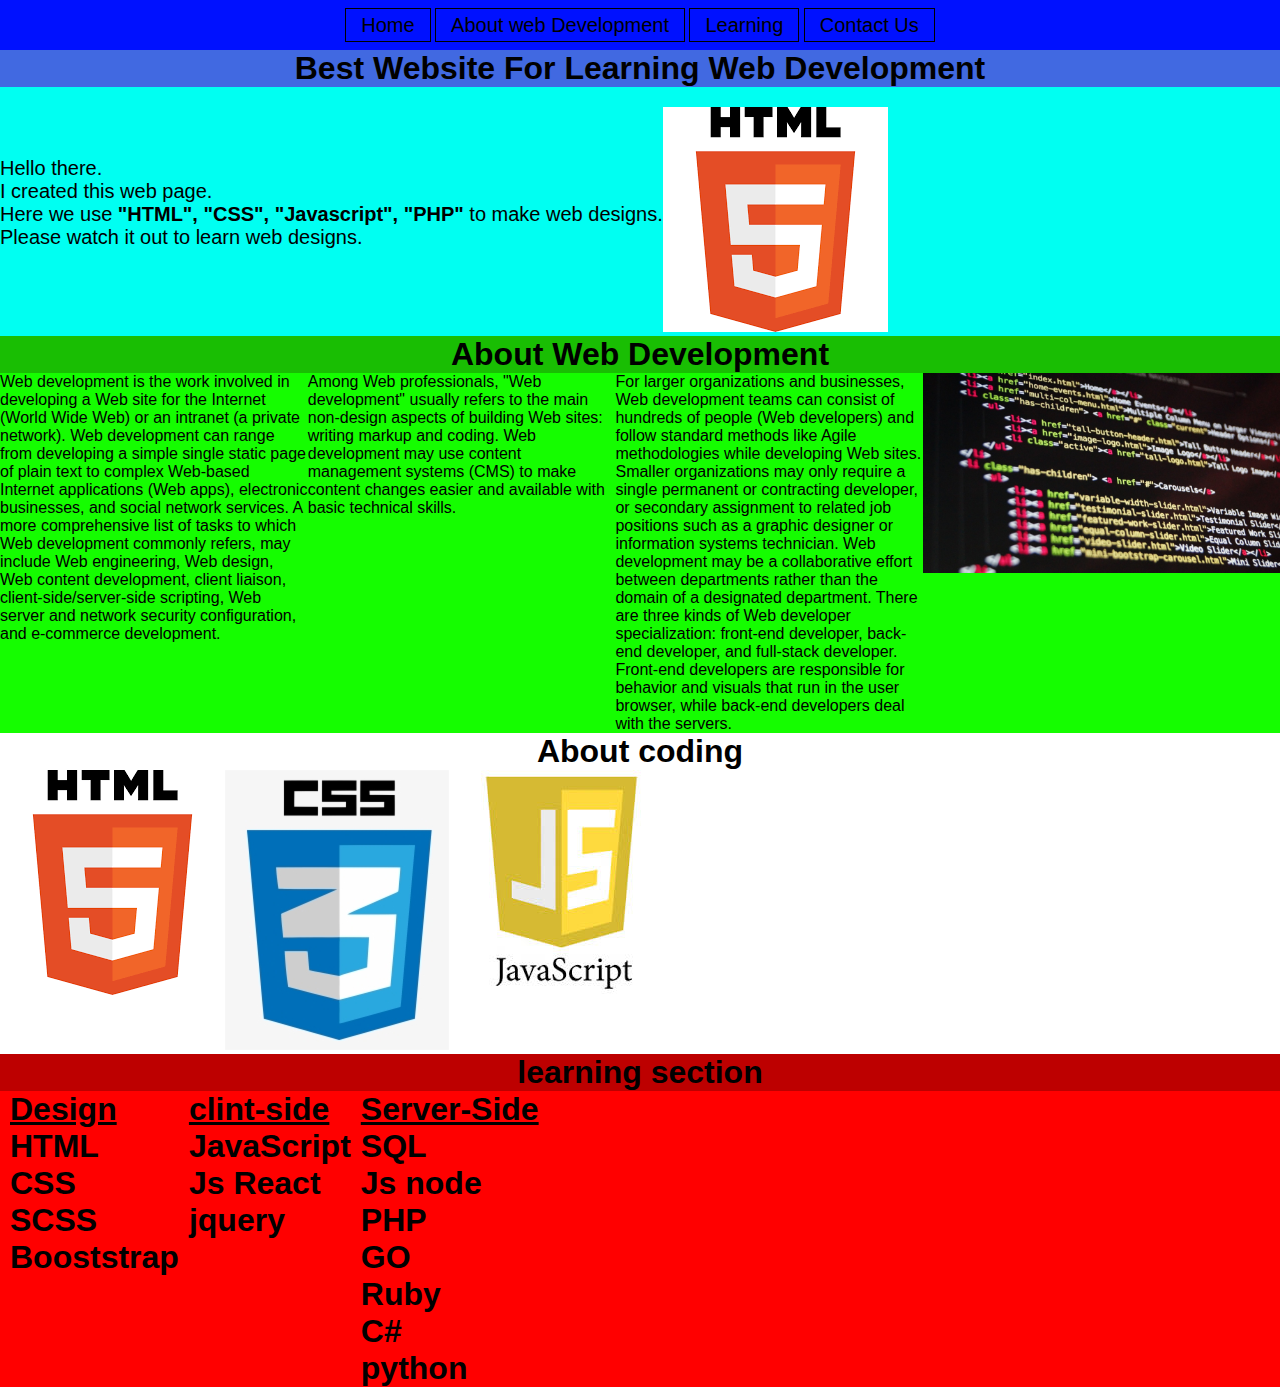
<file: index.html>
<!DOCTYPE html>
<html lang="en">
<head>
    <meta charset="UTF-8">
    <meta name="viewport" content="width=device-width, initial-scale=1.0">
    <title>WEB DEVELOPMENT.COM</title>
</head>
<link rel="stylesheet" href="/css/style.css">
<body>
    <div class="main">
        <div class="header">
            <div class="nav">
                <ul>
                    <li><a href="#home">Home</a></li>
                    <li><a href="#b-d">About web Development</a></li>
                    <li><a href="#learn">Learning</a></li>
                    <li><a href="#">Contact Us</a></li>
                </ul>
            </div>
        </div>
        <div class="body">
            <div class="intro">
                <div class="intro-head">
                    <h1>Best Website For Learning Web Development</h1>
                </div>
                <div class="in-text">
                    <p>
                        Hello there.<br>
                        I created this web page. <br>
                        Here we use <b>"HTML", "CSS", "Javascript", "PHP" </b> to make web designs. <br>
                        Please watch it out to learn web designs. <br>
                    </p>
                    <div class="in-img">
                        <img src="./img/html.png" alt="HTML">
                    </div>
                </div>
            </div>
            <div id="b-d" class="about-dev">
                <div  class="a-d-header">
                    <h1>About Web Development</h1>
                </div>
                <div class="a-d-text">
                    <p>
                        Web development is the work involved in developing a Web site for the Internet (World Wide Web)
                        or an intranet (a private network). Web development can range from developing a simple
                        single static page of plain text to complex Web-based Internet applications
                        (Web apps), electronic businesses, and social network services.
                        A more comprehensive list of tasks to which Web development commonly refers,
                        may include Web engineering, Web design, Web content development, client liaison, client-side/server-side
                        scripting, Web server and network security configuration, and e-commerce development.
                    </p>
                    <br>
                    <p>
                        Among Web professionals, "Web development" usually refers to the main non-design aspects of
                        building Web sites: writing markup and coding. Web development may use content management
                        systems (CMS) to make content changes easier and available with basic technical skills.
                    </p>
                    <br>
                    <p>
                        For larger organizations and businesses, Web development teams can consist of hundreds
                        of people (Web developers) and follow standard methods like Agile methodologies while developing Web sites.
                        Smaller organizations may only require a single permanent or contracting developer, or
                        secondary assignment to related job positions such as a graphic designer or information systems technician.
                        Web development may be a collaborative effort between departments rather than the domain of a designated department.
                        There are three kinds of Web developer specialization: front-end developer, back-end
                        developer, and full-stack developer. Front-end developers are responsible for behavior
                        and visuals that run in the user browser, while back-end developers deal with the servers.
                    </p>
                    <div class="a-b-img">
                        <img src="./img/code-1076536_1280.jpg" alt="pic" height="200px">
                    </div>
                </div>
            </div>
            <div class="about-code">
                <div class="code-header">
                    <h1>About coding</h1>
                </div>
                <div class="code-text">
                    <a href="./ABOUT-HTML.html"><img src="./img/html.png" alt="HTML"></a>
                    <a href=""><img src="img/css.png" alt="CSS"></a>
                    <a href=""><img src="./img/js.jpg" alt=""></a>
                </div>
            </div>
            <div class="learn">
                <div class="c-header">
                    <h1>learning section</h1>
                </div>
                <div id="learn" class="video-sec">
                    <div class="design-web">
                        <h1 class="h1-header">Design</h1>
                        <h1><a href="./html-video.html">HTML</a></h1>
                        <h1><a href="./css-video.html">CSS</a></h1>
                        <h1><a href="">SCSS</a></h1>
                        <h1><a href="./booststrap-video.html">Booststrap</a></h1>
                    </div>
                    <div class="clint-side">
                        <h1 class="h1-header">clint-side</h1>
                        <h1><a href="./js-video.html">JavaScript</a></h1>
                        <h1><a href="/jsreact-video.html">Js React</a></h1>
                        <h1><a href="./jquery-video.html">jquery</a></h1>
                    </div>
                    <div class="server-side">
                        <h1 class="h1-header">Server-Side</h1>
                        <h1><a href="./sql-video.html">SQL</a></h1>
                        <h1><a href="">Js node</a></h1>
                        <h1><a href="">PHP</a></h1>
                        <h1><a href="">GO</a></h1>
                        <h1><a href="">Ruby</a></h1>
                        <h1><a href="">C#</a></h1>
                        <h1><a href="">python</a></h1>
                    </div>
                </div>
            </div>
        </div>
    </div>
</body>
</html>
</file>
<file: css/style.css>
* {
  margin: 0;
  padding: 0;
  font-family: arial;
}

.header {
  display: flex;
  justify-content: center;
  align-items: center;
  background: #0011ff;
  width: 100%;
  height: 50px;
}

.header li {
  display: inline-block;
}

.header a {
  text-decoration: none;
  color: #000000;
  border: #000000 1px solid;
  padding: 5px 15px;
  font-size: 20px;
  transition: .6s ease-in-out;
}

.header a:hover {
  color: #ffffff;
  background: #000000;
  border: #0011ff 1px solid;
}

.body .intro {
  background: #00fff2;
  width: 100%;
  height: auto;
}

.body .intro .intro-head {
  display: flex;
  justify-content: center;
  align-items: center;
  background: #4169e1;
}

.body .intro .in-text {
  height: auto;
  width: 100%;
  margin-top: 20px;
  display: flex;
}

.body .intro .in-text p {
  margin-top: 50px;
  font-size: 20px;
  float: left;
}

.body .a-d-header {
  display: flex;
  justify-content: center;
  align-items: center;
  background: #19be03;
}

.body .a-d-text {
  display: flex;
  height: auto;
  background: #15fd00;
}

.body .a-d-text p {
  width: 50%;
}

.body .a-d-text .a-b-img {
  float: right;
}

.body .about-code .code-header {
  display: flex;
  justify-content: center;
  align-items: center;
}

.body .about-code .code-text {
  display: flex;
}

.body .learn {
  background: #ff0000;
}

.body .learn .c-header {
  display: flex;
  justify-content: center;
  align-items: center;
  background: #bd0000;
}

.body .learn .h1-header {
  text-decoration: underline;
}

.body .learn .video-sec {
  display: flex;
}

.body .learn .video-sec .design-web {
  padding: 0 10px;
}

.body .learn .video-sec .server-side {
  padding: 0 10px;
}

.body .learn .video-sec a {
  text-decoration: none;
  color: #000000;
}

.body .learn .video-sec a:hover {
  text-decoration: underline;
}
/*# sourceMappingURL=style.css.map */
</file>
